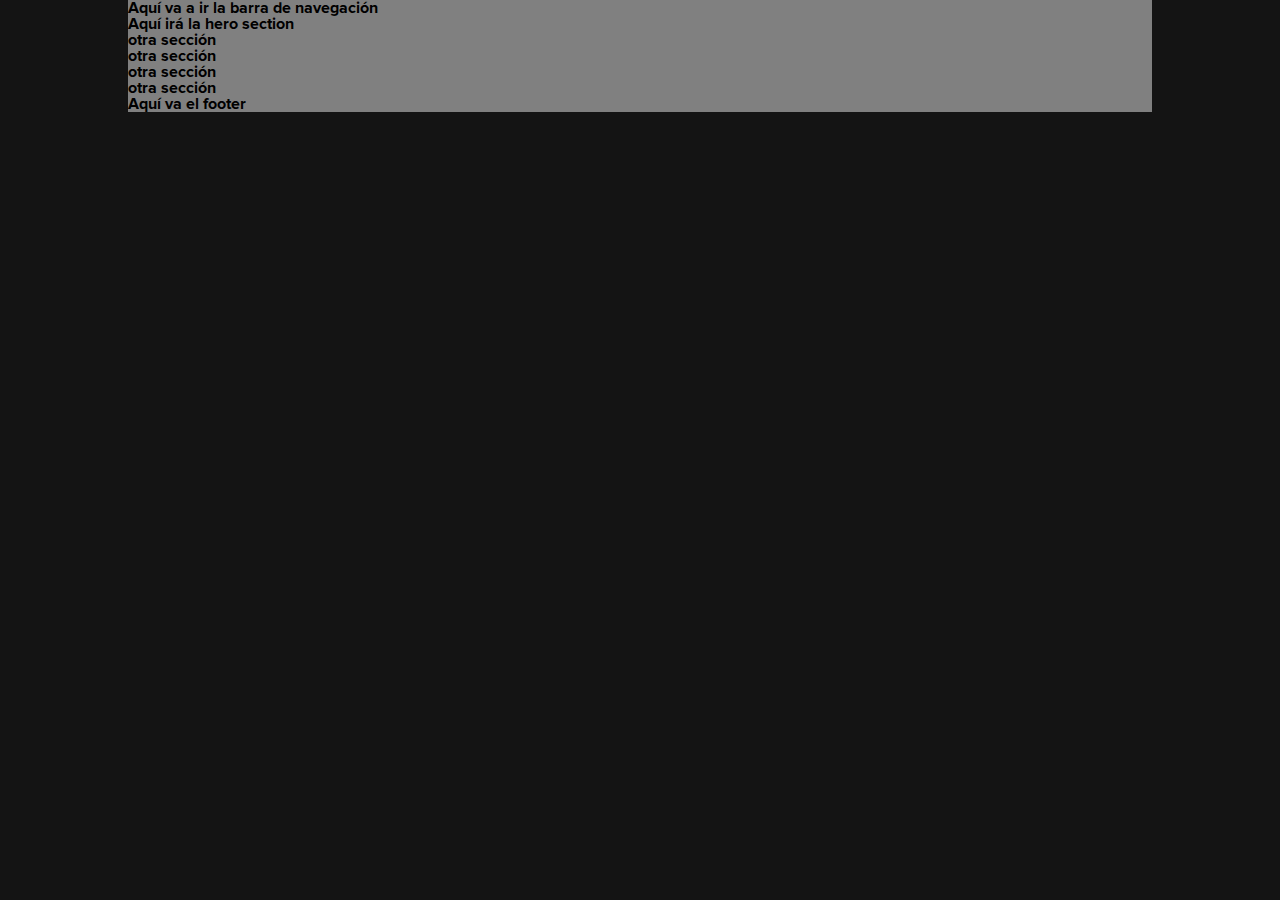
<file: index.html>
<!DOCTYPE html>
<html>
<head>
    <meta charset="UTF-8" />
    <meta name="viewport" content="width=device-width, initial scale1.0">
    <title>Black Mirror - Tribute</title>
    <link rel="stylesheet" href="./css/blackmirror.css"
</head>
<body>
    <!-- la estructura del layout en scroll -->
    <div id="wrapper"> <!-- contenedor general -->
    <nav>Aquí va a ir la barra de navegación</nav><!-- obligatoria -->
    <section id="hero">Aquí irá la hero section</section><!-- casi obligatoria -->
    <section>otra sección</section><!-- secciones variables según temática -->
    <section>otra sección</section>
    <section>otra sección</section>
    <section>otra sección</section>
    <footer>Aquí va el footer</footer><!-- es obligatorio -->
    </div>
</body>
</html>
</file>
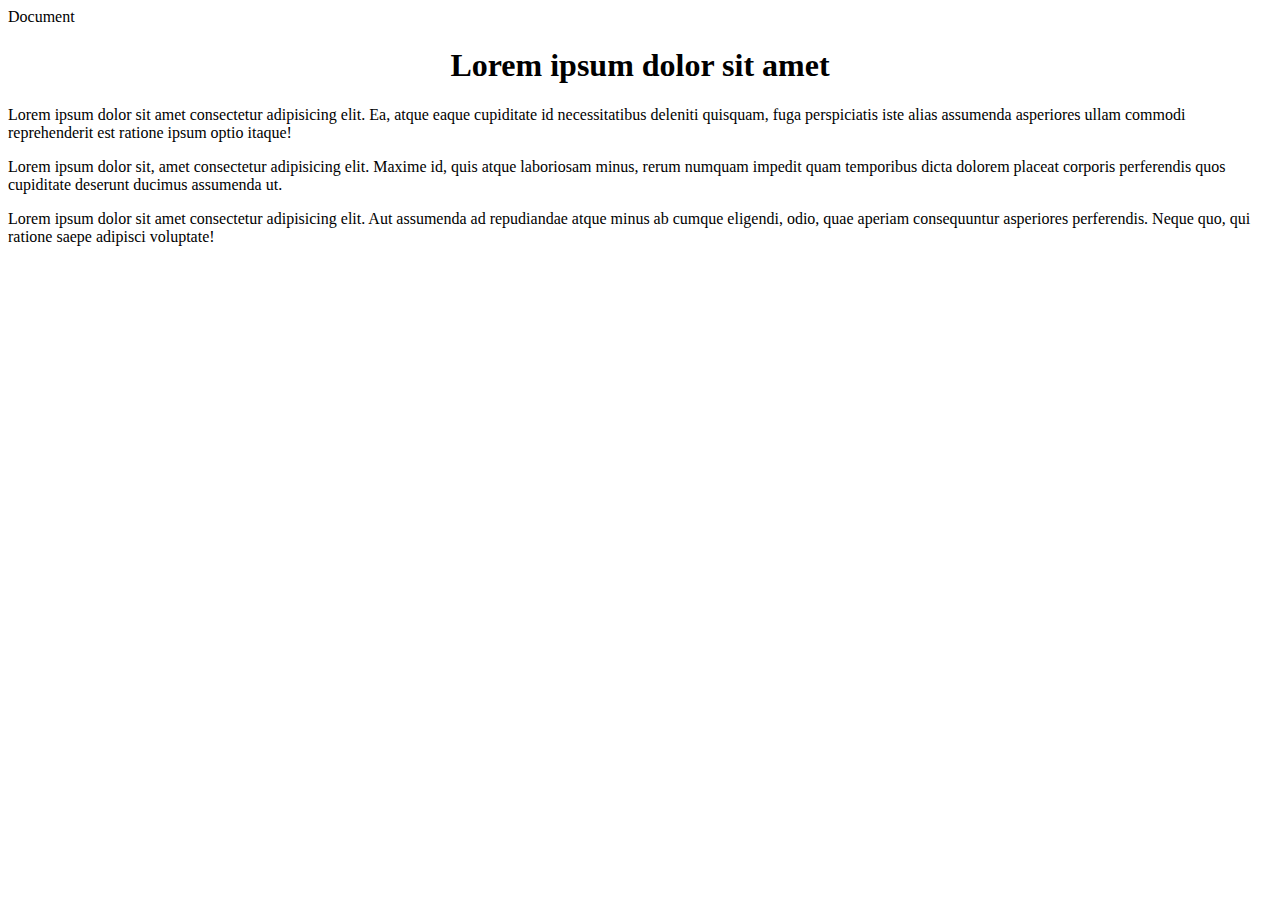
<file: document.html>
<!DOCTYPE html>
<html>
<head>
    <meta charset="UTF-8" />
    <meta name="viewport" content="width=device-width, initial-scale=1.0"
    <title> Document </title>
    <style>
    /* probando bordes CSS */
    h1{color: #103,21,21;
        text-align: center;
        border:5px solid orangered
        background-color: #ddd; }
    #marco
    </style>
</head>
<body>
    <h1>Lorem ipsum dolor sit amet</h1>
<p>Lorem ipsum dolor sit amet consectetur adipisicing elit. Ea, atque eaque cupiditate id necessitatibus deleniti quisquam, fuga perspiciatis iste alias assumenda asperiores ullam commodi reprehenderit est ratione ipsum optio itaque!</p>
<p>Lorem ipsum dolor sit, amet consectetur adipisicing elit. Maxime id, quis atque laboriosam minus, rerum numquam impedit quam temporibus dicta dolorem placeat corporis perferendis quos cupiditate deserunt ducimus assumenda ut.</p>
<p>Lorem ipsum dolor sit amet consectetur adipisicing elit. Aut assumenda ad repudiandae atque minus ab cumque eligendi, odio, quae aperiam consequuntur asperiores perferendis. Neque quo, qui ratione saepe adipisci voluptate!</p>
</body>
</html>
</file>
<file: css/blackmirror.css>
/******************************************************************/
/*            Style sheet for Black Mirror web site               */
/*            Author: Daniel Trujillo                             */
/*            Version: 1.0                                        */
/*            comments: class project 2023-24                     */
/******************************************************************/

/* cuando quiero usar una tipografía y asegurarme de que se verá
   correctamente, suministro también con la página el archivo
   de la fuente que será .ttf o otf                           */

/* ahora, enlazo el archivo descargado                        */


@font-face {  /* esto es un selector, es un enlaze */
      font-family: blackmirror ;
      src: url(../font/FontsFree-Net-Proxima-Nova-Bold.otf);
}

@font-face {
      font-family: textonormal;
      src: url(../font/OpenSans-Regular.ttf);
}
body {margin:0;padding:0;   /* para desactivar el espacio de 
                               separación por defecto */
      background-color: rgb(20, 20, 20);
      font-family: blackmirror;
#wrapper {background-color: #808080;}
         Width:80%;         /* ancho fijado al 80% */
         margin:auto}       /* fijado automático */
</file>
